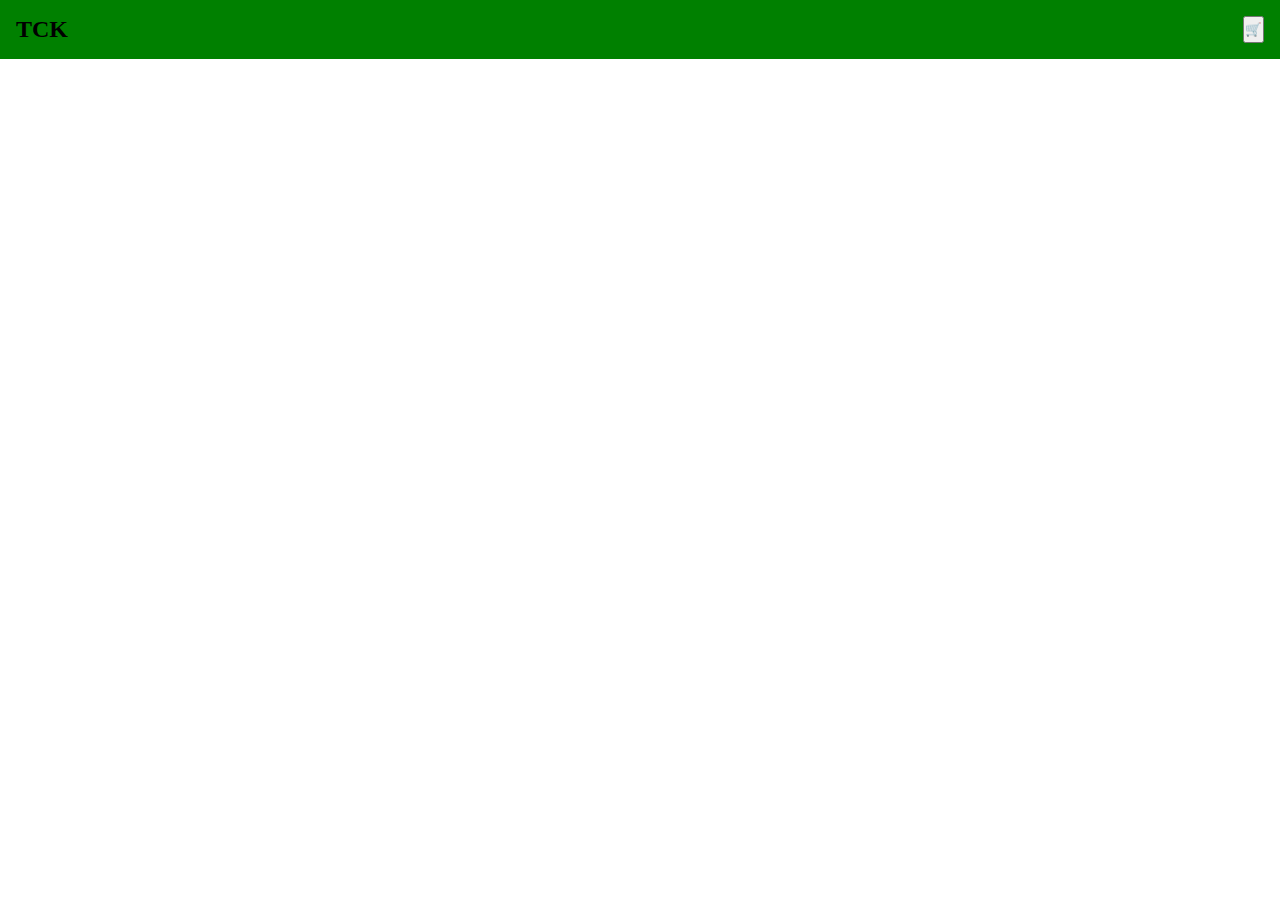
<file: index.html>
<!DOCTYPE html>
<html lang="en">
<head>
    <meta charset="UTF-8">
    <meta name="viewport" content="width=device-width, initial-scale=1.0">
    <title>Document</title>
    <link rel="stylesheet" href="style.css">
    <script src="script.js"></script>
</head>
<body>
    <header>
        <h2>TCK</h2>
        <button id="cart">🛒</button>
    </header>
    <main></main>
</body>
</html>
</file>
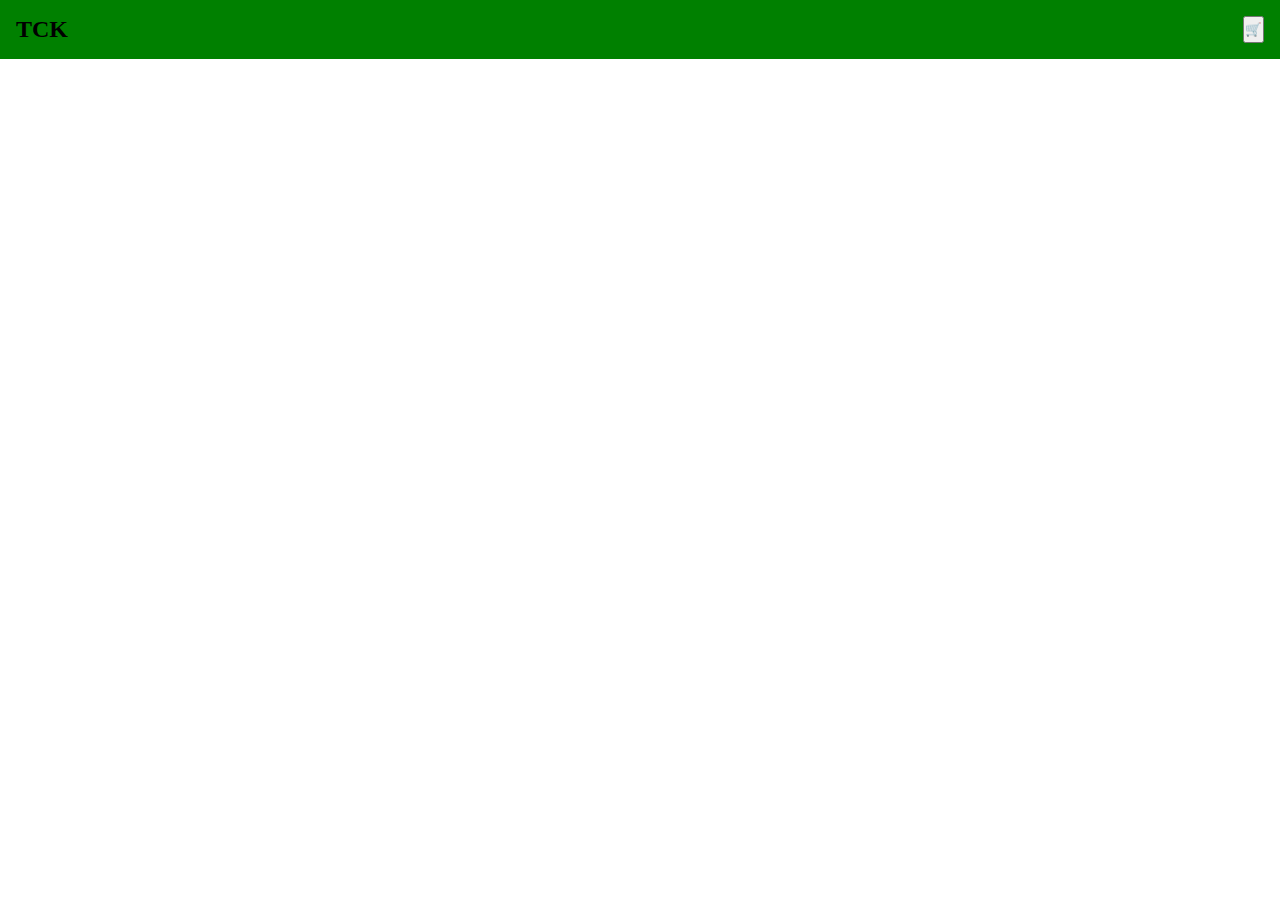
<file: userProfile.html>
<!DOCTYPE html>
<html lang="en">
<head>
    <meta charset="UTF-8">
    <meta name="viewport" content="width=device-width, initial-scale=1.0">
    <title>Document</title>
    <link rel="stylesheet" href="style.css">
    <script src="profile.js"></script>
</head>
<body>
    <header>
        <h2>TCK</h2>
        <button id="cart">🛒</button>
    </header>
    <main></main>
</body>
</html>
</file>
<file: style.css>
*{
    margin: 0;
    padding: 0;
    box-sizing: border-box;
}

header {
    display: flex;
    justify-content: space-between;
    padding: 1rem;
    background-color: green;
}

main{
    display: grid;
    grid-template-columns: repeat(auto-fill,minmax(250px,1fr));
    gap: 1rem;
    margin: 1rem;
}

.product {
    display: flex;
    flex-direction: column;
    gap: 0.3rem;
    background-color: green;
    padding: 1rem;
    border-radius: 0.5rem;
}

a {
    text-decoration: none;
    color: black;
    display: block;
    background-color: darkgreen;
    text-align: center;
    padding: 0.5rem;
    cursor: pointer;
}
</file>
